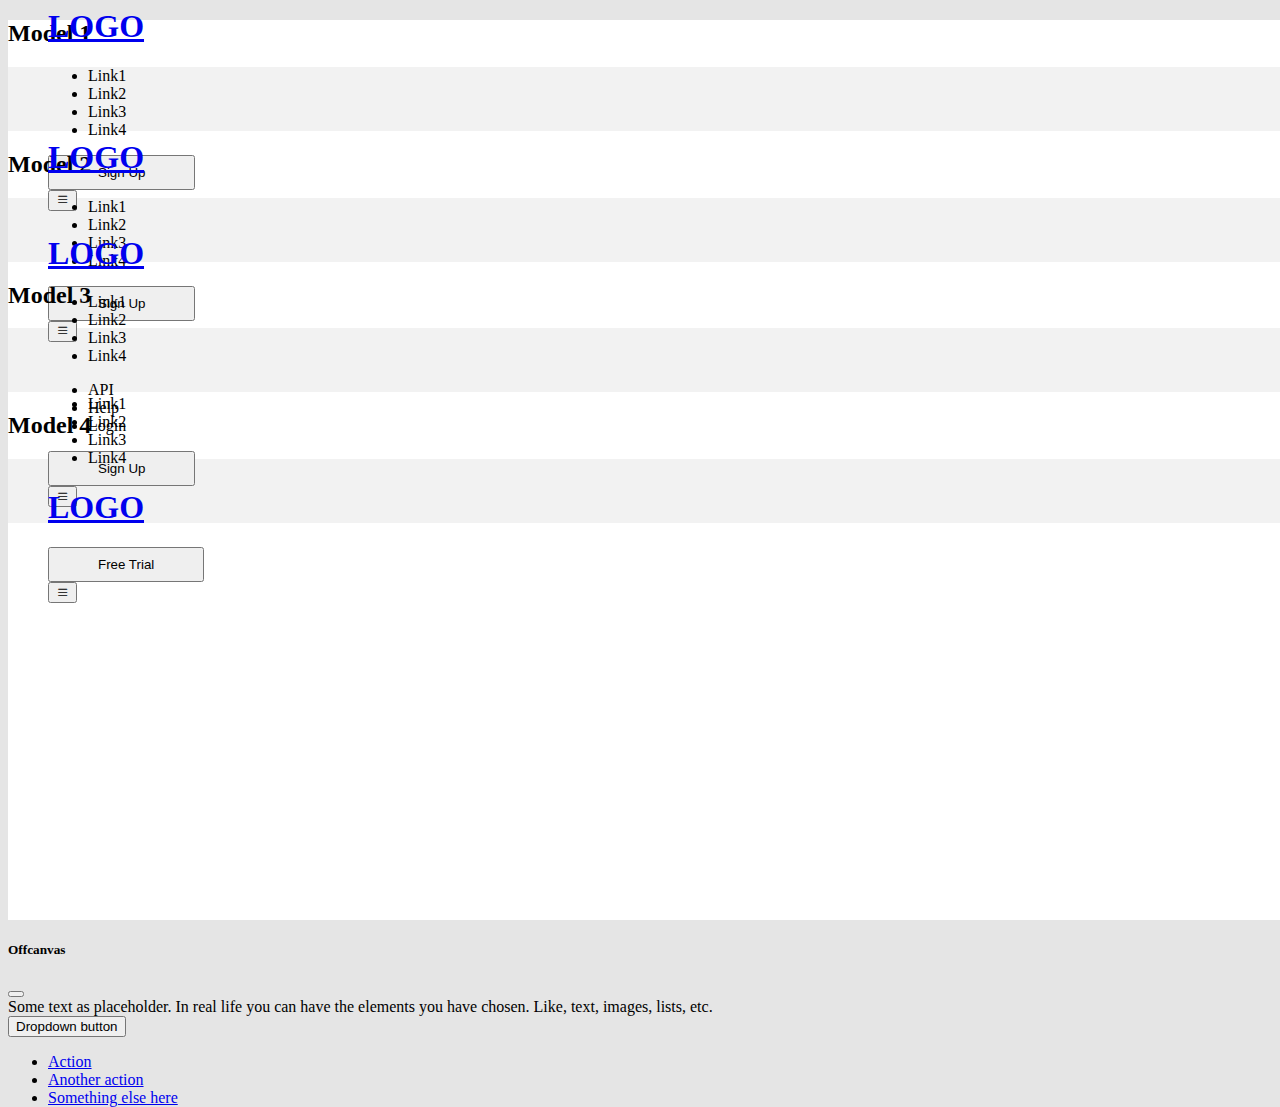
<file: Modules/Navigation/index.html>
<!DOCTYPE html>
<html lang="en">

<head>
    <meta charset="UTF-8">
    <meta name="viewport" content="width=device-width, initial-scale=1.0">
    <title>Navigations</title>

    <!-- Botstrap Styles -->
    <!-- V5.3.2 -->
    <link href="https://cdn.jsdelivr.net/npm/bootstrap@5.3.2/dist/css/bootstrap.min.css" rel="stylesheet"
        integrity="sha384-T3c6CoIi6uLrA9TneNEoa7RxnatzjcDSCmG1MXxSR1GAsXEV/Dwwykc2MPK8M2HN" crossorigin="anonymous">

    <!-- Bootstrap Icons -->
    <!-- V1.11.3 -->
    <link rel="stylesheet" href="https://cdn.jsdelivr.net/npm/bootstrap-icons@1.11.3/font/bootstrap-icons.min.css">

    <!-- Custom Styles -->
    <link rel="stylesheet" href="./../--PrimaryCDN--/HC-Styles.css">
    <link rel="stylesheet" href="./style.css">
</head>

<body>

    <div class="container">
        <div class="d-flex flex-column">
            <h2 class="text-center mt-5 bg-primary py-1">Model 1</h2>
            <div class="hc-navbar">
                <div class="row d-flex align-items-center justify-content-between w-100">
                    <!-- Logo -->
                    <div id="logo" class="col-4 mx-0 px-0 d-flex justify-content-start">
                        <h1 class="fs-4 fw-bold"><a href="#" class="text-black text-decoration-none">LOGO</a></h1>
                    </div>
                    <!-- Menu -->
                    <div id="menu" class="col-4 mx-0 px-0 d-flex justify-content-center">
                        <ul class="d-flex list-unstyled m-0">
                            <li class="pe-4 hc-menuItem">Link1</li>
                            <li class="pe-4 hc-menuItem">Link2</li>
                            <li class="pe-4 hc-menuItem">Link3</li>
                            <li class="pe-4 hc-menuItem">Link4</li>
                        </ul>
                    </div>
                    <!-- Button -->
                    <div id="secondMenu" class="col-4 mx-0 px-0 d-flex justify-content-end">
                        <button class="hc-outlineBtn btn border border-1 border-black px-5">Sign Up</button>
                    </div>
                    <!-- Hamburger button -->
                    <div id="btnHamburger" class="col-4 d-none text-end px-2 rounded-2">
                        <button class="btn text-end px-0 mx-0 shadow-none border-0" type="button"
                            data-bs-toggle="offcanvas" data-bs-target="#offcanvasExample"
                            aria-controls="offcanvasExample"><i class="bi bi-list fw-bold fs-1"></i></button>
                    </div>
                </div>
            </div>
            <h2 class="text-center mt-5 bg-primary py-1">Model 2</h2>
            <div class="hc-navbar">
                <div class="row d-flex align-items-center justify-content-between w-100">
                    <!-- Logo -->
                    <div id="logo" class="col-4 mx-0 px-0 d-flex justify-content-start">
                        <h1 class="fs-4 fw-bold"><a href="#" class="text-black text-decoration-none">LOGO</a></h1>
                    </div>
                    <!-- Menu -->
                    <!-- Button -->
                    <div id="menu" class="col-4 mx-0 px-0 d-flex justify-content-end">
                        <ul class="d-flex list-unstyled m-0">
                            <li class="pe-4 hc-menuItem d-flex align-items-center">Link1</li>
                            <li class="pe-4 hc-menuItem d-flex align-items-center">Link2</li>
                            <li class="pe-4 hc-menuItem d-flex align-items-center">Link3</li>
                            <li class="pe-4 hc-menuItem d-flex align-items-center">Link4</li>
                        </ul>
                        <button class="hc-outlineBtn btn border border-1 border-black px-5 text-nowrap">Sign Up</button>
                    </div>
                    <!-- Hamburger button -->
                    <div id="btnHamburger" class="col-4 d-none text-end px-2 rounded-2">
                        <button class="btn text-end px-0 mx-0 shadow-none border-0" type="button"
                            data-bs-toggle="offcanvas" data-bs-target="#offcanvasExample"
                            aria-controls="offcanvasExample"><i class="bi bi-list fw-bold fs-1"></i></button>
                    </div>
                </div>
            </div>
            <h2 class="text-center mt-5 bg-primary py-1">Model 3</h2>
            <div class="hc-navbar">
                <div class="row d-flex align-items-center justify-content-between w-100">
                    <!-- Logo -->
                    <div id="logo" class="col-2 mx-0 px-0 d-flex justify-content-start">
                        <h1 class="fs-4 fw-bold"><a href="#" class="text-black text-decoration-none">LOGO</a></h1>
                        <div id="menu">
                            <ul class="d-flex list-unstyled m-0">
                                <li class="hc-menuItem ps-4 d-flex align-items-center">Link1</li>
                                <li class="hc-menuItem ps-4 d-flex align-items-center">Link2</li>
                                <li class="hc-menuItem ps-4 d-flex align-items-center">Link3</li>
                                <li class="hc-menuItem ps-4 d-flex align-items-center">Link4</li>
                            </ul>
                        </div>
                    </div>
                    <!-- Menu -->
                    <!-- Button -->
                    <div id="secondMenu" class="col-4 mx-0 px-0 d-flex justify-content-end">
                        <ul class="d-flex list-unstyled m-0">
                            <li class="pe-4 hc-menuItem d-flex align-items-center">API</li>
                            <li class="pe-4 hc-menuItem d-flex align-items-center">Help</li>
                            <li class="pe-4 hc-menuItem d-flex align-items-center">Login</li>
                        </ul>
                        <button
                            class="hc-btn btn border border-1 border-black px-5 text-nowrap bg-black text-white">Sign
                            Up</button>
                    </div>
                    <!-- Hamburger button -->
                    <div id="btnHamburger" class="col-4 d-none text-end px-2 rounded-2">
                        <button class="btn text-end px-0 mx-0 shadow-none border-0" type="button"
                            data-bs-toggle="offcanvas" data-bs-target="#offcanvasExample"
                            aria-controls="offcanvasExample"><i class="bi bi-list fw-bold fs-1"></i></button>
                    </div>
                </div>
            </div>
            <h2 class="text-center mt-5 bg-primary py-1">Model 4</h2>
            <div class="hc-navbar">
                <div class="row d-flex align-items-center justify-content-between w-100">
                    <!-- Menu -->
                    <div id="menu" class="col-4 mx-0 px-0 d-flex justify-content-start">
                        <ul class="d-flex list-unstyled m-0">
                            <li class="pe-4 hc-menuItem">Link1</li>
                            <li class="pe-4 hc-menuItem">Link2</li>
                            <li class="pe-4 hc-menuItem">Link3</li>
                            <li class="pe-4 hc-menuItem">Link4</li>
                        </ul>
                    </div>
                    <!-- Logo -->
                    <div id="logo" class="col-4 mx-0 px-0 d-flex justify-content-center">
                        <h1 class="fs-4 fw-bold"><a href="#" class="text-black text-decoration-none">LOGO</a></h1>
                    </div>
                    <!-- Button -->
                    <div id="secondMenu" class="col-4 mx-0 px-0 d-flex justify-content-end">
                        <button
                            class="hc-btn btn border border-1 border-black px-5 text-nowrap bg-black text-white">Free
                            Trial</button>
                    </div>
                    <!-- Hamburger button -->
                    <div id="btnHamburger" class="col-4 d-none text-end px-2 rounded-2">
                        <button class="btn text-end px-0 mx-0 shadow-none border-0" type="button"
                            data-bs-toggle="offcanvas" data-bs-target="#offcanvasExample"
                            aria-controls="offcanvasExample"><i class="bi bi-list fw-bold fs-1"></i></button>
                    </div>
                </div>
            </div>
        </div>
    </div>


    <div class="offcanvas offcanvas-start" tabindex="-1" id="offcanvasExample" aria-labelledby="offcanvasExampleLabel">
        <div class="offcanvas-header">
            <h5 class="offcanvas-title" id="offcanvasExampleLabel">Offcanvas</h5>
            <button type="button" class="btn-close text-reset" data-bs-dismiss="offcanvas" aria-label="Close"></button>
        </div>
        <div class="offcanvas-body">
            <div>
                Some text as placeholder. In real life you can have the elements you have chosen. Like, text, images,
                lists, etc.
            </div>
            <div class="dropdown mt-3">
                <button class="btn btn-secondary dropdown-toggle" type="button" id="dropdownMenuButton"
                    data-bs-toggle="dropdown">
                    Dropdown button
                </button>
                <ul class="dropdown-menu" aria-labelledby="dropdownMenuButton">
                    <li><a class="dropdown-item" href="#">Action</a></li>
                    <li><a class="dropdown-item" href="#">Another action</a></li>
                    <li><a class="dropdown-item" href="#">Something else here</a></li>
                </ul>
            </div>
        </div>
    </div>


    <!-- Bootstrap Scripts -->
    <script src="https://cdn.jsdelivr.net/npm/bootstrap@5.3.2/dist/js/bootstrap.bundle.min.js"
        integrity="sha384-C6RzsynM9kWDrMNeT87bh95OGNyZPhcTNXj1NW7RuBCsyN/o0jlpcV8Qyq46cDfL"
        crossorigin="anonymous"></script>
</body>

</html>
</file>
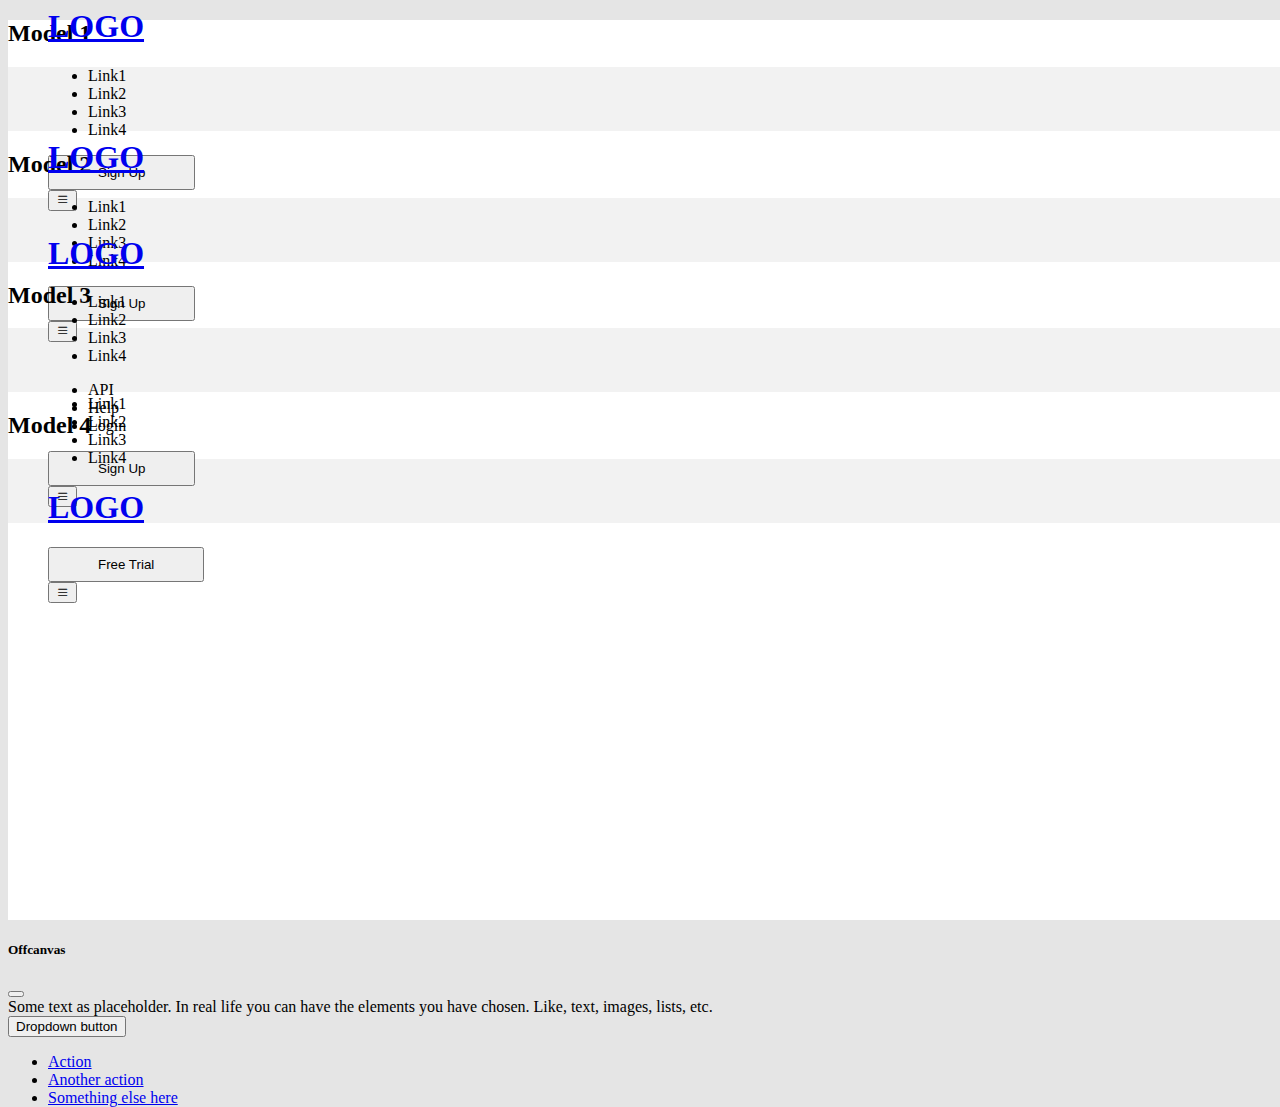
<file: Modules/Navigations/index.html>
<!DOCTYPE html>
<html lang="en">

<head>
    <meta charset="UTF-8">
    <meta name="viewport" content="width=device-width, initial-scale=1.0">
    <title>Navigations</title>

    <!-- Botstrap Styles -->
    <!-- V5.3.2 -->
    <link href="https://cdn.jsdelivr.net/npm/bootstrap@5.3.2/dist/css/bootstrap.min.css" rel="stylesheet"
        integrity="sha384-T3c6CoIi6uLrA9TneNEoa7RxnatzjcDSCmG1MXxSR1GAsXEV/Dwwykc2MPK8M2HN" crossorigin="anonymous">

    <!-- Bootstrap Icons -->
    <!-- V1.11.3 -->
    <link rel="stylesheet" href="https://cdn.jsdelivr.net/npm/bootstrap-icons@1.11.3/font/bootstrap-icons.min.css">

    <!-- Custom Styles -->
    <link rel="stylesheet" href="./../--PrimaryCDN--/HC-Styles.css">
    <link rel="stylesheet" href="./style.css">
</head>

<body>

    <div class="container">
        <div class="d-flex flex-column">
            <h2 class="text-center mt-5 bg-primary py-1">Model 1</h2>
            <div class="hc-navbar">
                <div class="row d-flex align-items-center justify-content-between w-100">
                    <!-- Logo -->
                    <div id="logo" class="col-4 mx-0 px-0 d-flex justify-content-start">
                        <h1 class="fs-4 fw-bold"><a href="#" class="text-black text-decoration-none">LOGO</a></h1>
                    </div>
                    <!-- Menu -->
                    <div id="menu" class="col-4 mx-0 px-0 d-flex justify-content-center">
                        <ul class="d-flex list-unstyled m-0">
                            <li class="pe-4 hc-navbar-menuItem">Link1</li>
                            <li class="pe-4 hc-navbar-menuItem">Link2</li>
                            <li class="pe-4 hc-navbar-menuItem">Link3</li>
                            <li class="pe-4 hc-navbar-menuItem">Link4</li>
                        </ul>
                    </div>
                    <!-- Button -->
                    <div id="secondMenu" class="col-4 mx-0 px-0 d-flex justify-content-end">
                        <button class="hc-outlineBtn btn border border-1 border-black px-5">Sign Up</button>
                    </div>
                    <!-- Hamburger button -->
                    <div id="btnHamburger" class="col-4 d-none text-end px-2 rounded-2">
                        <button class="btn text-end px-0 mx-0 shadow-none border-0" type="button"
                            data-bs-toggle="offcanvas" data-bs-target="#offcanvasExample"
                            aria-controls="offcanvasExample"><i class="bi bi-list fw-bold fs-1"></i></button>
                    </div>
                </div>
            </div>
            <h2 class="text-center mt-5 bg-primary py-1">Model 2</h2>
            <div class="hc-navbar">
                <div class="row d-flex align-items-center justify-content-between w-100">
                    <!-- Logo -->
                    <div id="logo" class="col-4 mx-0 px-0 d-flex justify-content-start">
                        <h1 class="fs-4 fw-bold"><a href="#" class="text-black text-decoration-none">LOGO</a></h1>
                    </div>
                    <!-- Menu -->
                    <!-- Button -->
                    <div id="menu" class="col-4 mx-0 px-0 d-flex justify-content-end">
                        <ul class="d-flex list-unstyled m-0">
                            <li class="pe-4 hc-navbar-menuItem d-flex align-items-center">Link1</li>
                            <li class="pe-4 hc-navbar-menuItem d-flex align-items-center">Link2</li>
                            <li class="pe-4 hc-navbar-menuItem d-flex align-items-center">Link3</li>
                            <li class="pe-4 hc-navbar-menuItem d-flex align-items-center">Link4</li>
                        </ul>
                        <button class="hc-outlineBtn btn border border-1 border-black px-5 text-nowrap">Sign Up</button>
                    </div>
                    <!-- Hamburger button -->
                    <div id="btnHamburger" class="col-4 d-none text-end px-2 rounded-2">
                        <button class="btn text-end px-0 mx-0 shadow-none border-0" type="button"
                            data-bs-toggle="offcanvas" data-bs-target="#offcanvasExample"
                            aria-controls="offcanvasExample"><i class="bi bi-list fw-bold fs-1"></i></button>
                    </div>
                </div>
            </div>
            <h2 class="text-center mt-5 bg-primary py-1">Model 3</h2>
            <div class="hc-navbar">
                <div class="row d-flex align-items-center justify-content-between w-100">
                    <!-- Logo -->
                    <div id="logo" class="col-2 mx-0 px-0 d-flex justify-content-start">
                        <h1 class="fs-4 fw-bold"><a href="#" class="text-black text-decoration-none">LOGO</a></h1>
                        <div id="menu">
                            <ul class="d-flex list-unstyled m-0">
                                <li class="hc-navbar-menuItem ps-4 d-flex align-items-center">Link1</li>
                                <li class="hc-navbar-menuItem ps-4 d-flex align-items-center">Link2</li>
                                <li class="hc-navbar-menuItem ps-4 d-flex align-items-center">Link3</li>
                                <li class="hc-navbar-menuItem ps-4 d-flex align-items-center">Link4</li>
                            </ul>
                        </div>
                    </div>
                    <!-- Menu -->
                    <!-- Button -->
                    <div id="secondMenu" class="col-4 mx-0 px-0 d-flex justify-content-end">
                        <ul class="d-flex list-unstyled m-0">
                            <li class="pe-4 hc-navbar-menuItem d-flex align-items-center">API</li>
                            <li class="pe-4 hc-navbar-menuItem d-flex align-items-center">Help</li>
                            <li class="pe-4 hc-navbar-menuItem d-flex align-items-center">Login</li>
                        </ul>
                        <button
                            class="hc-btn btn border border-1 border-black px-5 text-nowrap bg-black text-white">Sign
                            Up</button>
                    </div>
                    <!-- Hamburger button -->
                    <div id="btnHamburger" class="col-4 d-none text-end px-2 rounded-2">
                        <button class="btn text-end px-0 mx-0 shadow-none border-0" type="button"
                            data-bs-toggle="offcanvas" data-bs-target="#offcanvasExample"
                            aria-controls="offcanvasExample"><i class="bi bi-list fw-bold fs-1"></i></button>
                    </div>
                </div>
            </div>
            <h2 class="text-center mt-5 bg-primary py-1">Model 4</h2>
            <div class="hc-navbar">
                <div class="row d-flex align-items-center justify-content-between w-100">
                    <!-- Menu -->
                    <div id="menu" class="col-4 mx-0 px-0 d-flex justify-content-start">
                        <ul class="d-flex list-unstyled m-0">
                            <li class="pe-4 hc-navbar-menuItem">Link1</li>
                            <li class="pe-4 hc-navbar-menuItem">Link2</li>
                            <li class="pe-4 hc-navbar-menuItem">Link3</li>
                            <li class="pe-4 hc-navbar-menuItem">Link4</li>
                        </ul>
                    </div>
                    <!-- Logo -->
                    <div id="logo" class="col-4 mx-0 px-0 d-flex justify-content-center">
                        <h1 class="fs-4 fw-bold"><a href="#" class="text-black text-decoration-none">LOGO</a></h1>
                    </div>
                    <!-- Button -->
                    <div id="secondMenu" class="col-4 mx-0 px-0 d-flex justify-content-end">
                        <button
                            class="hc-btn btn border border-1 border-black px-5 text-nowrap bg-black text-white">Free
                            Trial</button>
                    </div>
                    <!-- Hamburger button -->
                    <div id="btnHamburger" class="col-4 d-none text-end px-2 rounded-2">
                        <button class="btn text-end px-0 mx-0 shadow-none border-0" type="button"
                            data-bs-toggle="offcanvas" data-bs-target="#offcanvasExample"
                            aria-controls="offcanvasExample"><i class="bi bi-list fw-bold fs-1"></i></button>
                    </div>
                </div>
            </div>
        </div>
    </div>


    <div class="offcanvas offcanvas-start" tabindex="-1" id="offcanvasExample" aria-labelledby="offcanvasExampleLabel">
        <div class="offcanvas-header">
            <h5 class="offcanvas-title" id="offcanvasExampleLabel">Offcanvas</h5>
            <button type="button" class="btn-close text-reset" data-bs-dismiss="offcanvas" aria-label="Close"></button>
        </div>
        <div class="offcanvas-body">
            <div>
                Some text as placeholder. In real life you can have the elements you have chosen. Like, text, images,
                lists, etc.
            </div>
            <div class="dropdown mt-3">
                <button class="btn btn-secondary dropdown-toggle" type="button" id="dropdownMenuButton"
                    data-bs-toggle="dropdown">
                    Dropdown button
                </button>
                <ul class="dropdown-menu" aria-labelledby="dropdownMenuButton">
                    <li><a class="dropdown-item" href="#">Action</a></li>
                    <li><a class="dropdown-item" href="#">Another action</a></li>
                    <li><a class="dropdown-item" href="#">Something else here</a></li>
                </ul>
            </div>
        </div>
    </div>


    <!-- Bootstrap Scripts -->
    <script src="https://cdn.jsdelivr.net/npm/bootstrap@5.3.2/dist/js/bootstrap.bundle.min.js"
        integrity="sha384-C6RzsynM9kWDrMNeT87bh95OGNyZPhcTNXj1NW7RuBCsyN/o0jlpcV8Qyq46cDfL"
        crossorigin="anonymous"></script>
</body>

</html>
</file>
<file: Modules/--PrimaryCDN--/HC-Styles.css>
/* CONFIGS */
:root {
    /* FONT-SIZE */
    --fs-title1: 56px;
    --fs-title2: 40px;
    --fs-title3: 36px;
    --fs-paragraph1: 24px;
    --fs-paragraph2: 20px;
    --fs-paragraph3: 18px;
    --fs-span1: 16px;
    --fs-span2: 14px;
    --fs-span3: 12px;
    --fs-btn: 18px;
    /* END FONT-SIZE */
}

/* GENERAL */

.hc-menuItem:hover {
    transition: transform .3s;
    cursor: pointer;
    transform: scale(1.1);
}

/* END GENERAL */

/* FONT-SIZE */
.hc-fs-title1 {
    font-size: var(--fs-title1) !important;
}

.hc-fs-title2 {
    font-size: var(--fs-title2) !important;
}

.hc-fs-title3 {
    font-size: var(--fs-title3) !important;
}

.hc-fs-paragraph1 {
    font-size: var(--fs-paragraph1) !important;
}

.hc-fs-paragraph2 {
    font-size: var(--fs-paragraph2) !important;
}

.hc-fs-paragraph3 {
    font-size: var(--fs-paragraph3) !important;
}

.hc-fs-span1 {
    font-size: var(--fs-span1) !important;
}

.hc-fs-span2 {
    font-size: var(--fs-span2) !important;
}

.hc-fs-span3 {
    font-size: var(--fs-span3) !important;
}

.hc-fs-btn {
    font-size: var(--fs-btn) !important;
}

/* END FONT-SIZE */

/* END CONFIGS */

/* BUTTON */
.hc-btn, .hc-btn-lg, .hc-outlineBtn, .hc-outlineBtn-lg {
    padding: 8px 48px;
}

.hc-outlineBtn-lg, .hc-btn-lg {
    height: 60px;
}

.hc-outlineBtn:hover, .hc-outlineBtn-lg:hover {
    background-color: #e5e5e5 !important;
}

.hc-btn:hover, .hc-btn-lg:hover {
    background-color: #1b1b1b !important;
}

.hc-outlineBtn:active, .hc-outlineBtn-lg:active {
    background-color: black !important;
    color: white !important;
}

.hc-btn:active, .hc-btn-lg:active {
    background-color: white !important;
    color: black !important;
}

/* END BUTTON */

/* NAVBAR */
.hc-navbar {
    height: 64px;
    width: 100%;
    background-color: #f2f2f2;
    margin: 0 0 10px 0;
    display: flex;
    align-items: center;
    padding: 0 40px 0 40px;
}

/* End NAVBAR */

/* HERO */
.hc-hero {
    width: 100%;
    height: 420px;
    position: relative;
}

.hc-heroImage {
    position: absolute;
    top: 0;
    left: 0;
    z-index: 0;
}

/* END HERO */

/* Social Proof */
.hc-socialProof {
    width: 100%;
    height: 266px;
    background-color: #F2F2F2;
    border-radius: 15px;
    padding: 20px;
}

/* End Social Proof */

/* Footer */
.hc-footer {
    width: 100%;
    height: 380px;
    background-color: #F2F2F2;
    border-radius: 15px;
    padding: 20px;
}

/* End Footer */

/* Feature */
.hc-feature {
    width: 100%;
    height: 600px;
    background-color: #F2F2F2;
    border-radius: 15px;
    padding: 20px;
}

/* End Feature */

/* Responsive Options */
@media screen and (max-width: 1200px) {

    /* FONT-SIZE */
    .hc-fs-title1 {
        font-size: calc(1.375rem + 1.5vw) !important;
    }

    .hc-fs-title2 {
        font-size: calc(1.275rem + 1.4vw) !important;
    }

    .hc-fs-title3 {
        font-size: calc(1.175rem + 1.3vw) !important;
    }

    .hc-fs-paragraph1 {
        font-size: calc(.6rem + 1.1vw) !important;
    }

    .hc-fs-paragraph2 {
        font-size: calc(.5rem + 1vw) !important;
    }

    .hc-fs-paragraph3 {
        font-size: calc(.5rem + 1vw) !important;
    }

    .hc-fs-span1 {
        font-size: calc(.3rem + .9vw) !important;
    }

    .hc-fs-span2 {
        font-size: calc(.3rem + .8vw) !important;
    }

    .hc-fs-span3 {
        font-size: calc(.3rem + .7vw) !important;
    }

    .hc-fs-btn {
        font-size: calc(.6rem + 1.1vw) !important;
    }

    /* END FONT-SIZE */
}

@media screen and (max-width: 992px) {

    /* NAVBAR */
    .hc-navbar #menu, .hc-navbar #secondMenu {
        display: none !important;
    }

    .hc-navbar #btnHamburger {
        display: inline !important;
    }

    .hc-navbar #logo {
        justify-content: start !important;
    }

    /* END NAVBAR */

    /* BUTTONS */
    .hc-outlineBtn-lg {
        height: 41px;
    }

    /* END BUTTONS */

    /* FEATURE */
    .hc-feature {
        height: 100%;
    }

    /* END FEATURE */

}

@media screen and (max-width: 768px) {

    /* HERO */
    .hc-hero-body {
        flex-direction: column;
    }

    /* END HERO */

    /* Social Proof */
    .hc-socialProof {
        width: 100%;
        height: 100%;
    }

    /* End Social Proof */

    /* Footer */
    .hc-footer {
        height: 100%;
    }

    /* End Footer */
}

@media screen and (max-width: 576px) {

    /* Social Proof */
    .hc-socialProof {
        height: 100%;
    }

    /* End Social Proof */
}

/* End Responsive Options */
</file>
<file: Modules/Navigation/style.css>
/* trash */
body, html {
    width: 100%;
    height: 100%;
    background-color: #e5e5e5;
}

.container {
    background-color: white;
    height: 100%;
}
/* end trash */

/* Navbar */
.hc-navbar {
    height: 64px;
    width: 100%;
    background-color: #f2f2f2;
    margin: 0 0 10px 0;
    display: flex;
    align-items: center;
    padding: 0 40px 0 40px;
}
/* End Navbar */

/* Navbar-Menu-Items-Styles */
.hc-navbar-menuItem:hover {
    transition: transform .3s;
    cursor: pointer;
    transform: scale(1.1);
}
/* End-Navbar-Menu-Items-Styles */


@media screen and (max-width: 992px) {
     .hc-navbar #menu , .hc-navbar #secondMenu {
        display: none !important;
    }

    .hc-navbar #btnHamburger {
        display: inline !important;
    }

    .hc-navbar #logo {
        justify-content: start !important;
    }
}
</file>
<file: Modules/Navigations/style.css>
/* trash */
body, html {
    width: 100%;
    height: 100%;
    background-color: #e5e5e5;
}

.container {
    background-color: white;
    height: 100%;
}
/* end trash */

/* Navbar */
.hc-navbar {
    height: 64px;
    width: 100%;
    background-color: #f2f2f2;
    margin: 0 0 10px 0;
    display: flex;
    align-items: center;
    padding: 0 40px 0 40px;
}
/* End Navbar */

/* Navbar-Menu-Items-Styles */
.hc-navbar-menuItem:hover {
    transition: transform .3s;
    cursor: pointer;
    transform: scale(1.1);
}
/* End-Navbar-Menu-Items-Styles */


@media screen and (max-width: 992px) {
     .hc-navbar #menu , .hc-navbar #secondMenu {
        display: none !important;
    }

    .hc-navbar #btnHamburger {
        display: inline !important;
    }

    .hc-navbar #logo {
        justify-content: start !important;
    }
}
</file>
